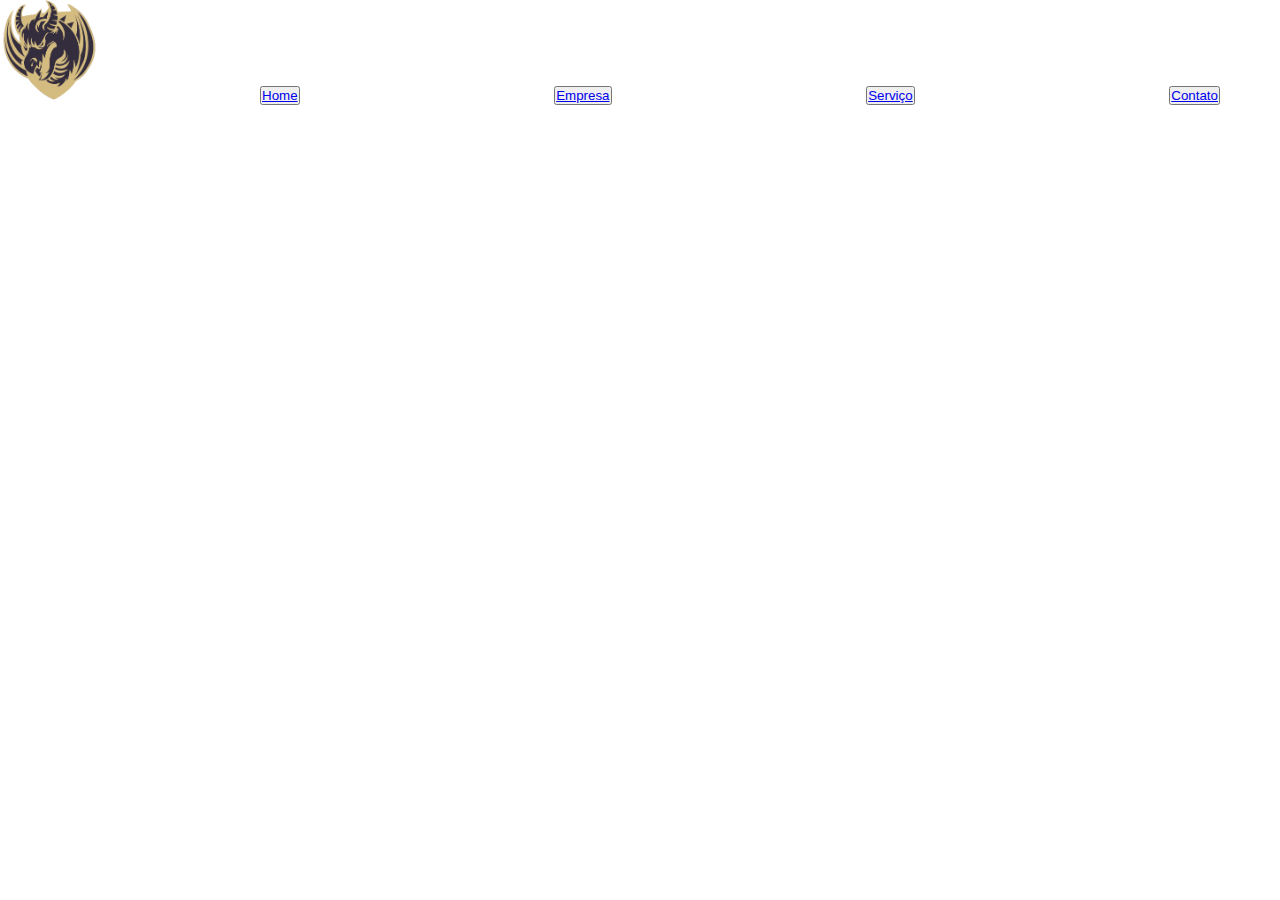
<file: index.html>
<!DOCTYPE html>

<html lang="tp-br">
  
<head>

  <meta charset="UTF-8">
  <meta name="viewport" content="width=device-width, initial-scale=1.0">
  <title>Pandemonium</title>
  <link rel="stylesheet" href="style.css">
  <script src="https://ajax.googleapis.com/ajax/libs/jquery/3.7.0/jquery.min.js"></script>
  <link href="https://cdn.jsdelivr.net/npm/bootstrap@5.3.0/dist/css/bootstrap.min.css" rel="stylesheet" integrity="sha384-9ndCyUaIbzAi2FUVXJi0CjmCapSmO7SnpJef0486qhLnuZ2cdeRhO02iuK6FUUVM" crossorigin="anonymous">
  <script src="./index.js"></script>
</head>

<body>

  <header id="div1"></header>
  
   

</body>
</html>
</file>
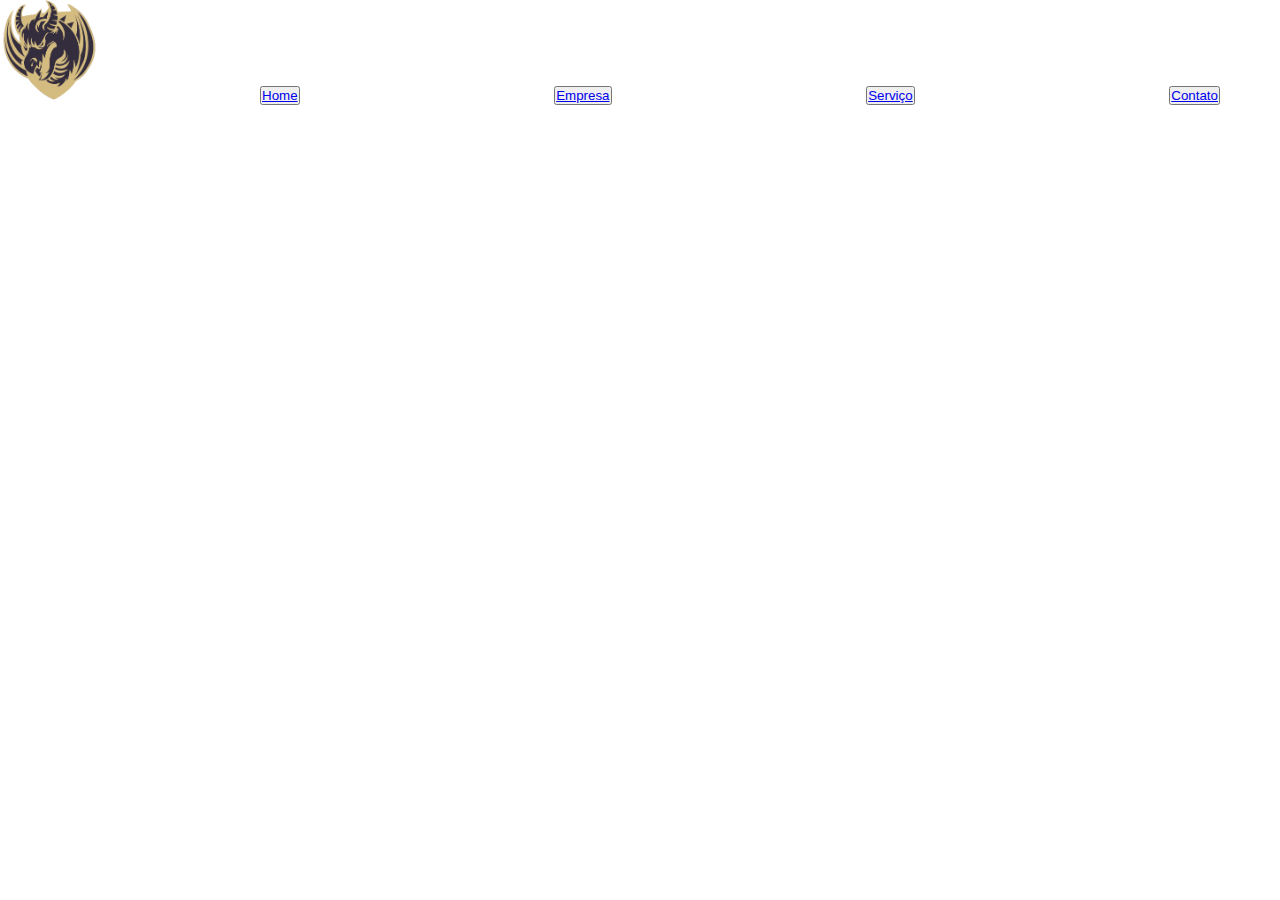
<file: contato.html>
<!DOCTYPE html>

<html lang="tp-br">
  
<head>

  <meta charset="UTF-8">
  <meta name="viewport" content="width=device-width, initial-scale=1.0">
  <title>Pandemonium</title>
  <link rel="stylesheet" href="style.css">
  <script src="https://ajax.googleapis.com/ajax/libs/jquery/3.7.0/jquery.min.js"></script>
  <link href="https://cdn.jsdelivr.net/npm/bootstrap@5.3.0/dist/css/bootstrap.min.css" rel="stylesheet" integrity="sha384-9ndCyUaIbzAi2FUVXJi0CjmCapSmO7SnpJef0486qhLnuZ2cdeRhO02iuK6FUUVM" crossorigin="anonymous">
  <script src="./index.js"></script>
</head>

<body>


  <header id="div1"></header>
  

</body>
</html>
</file>
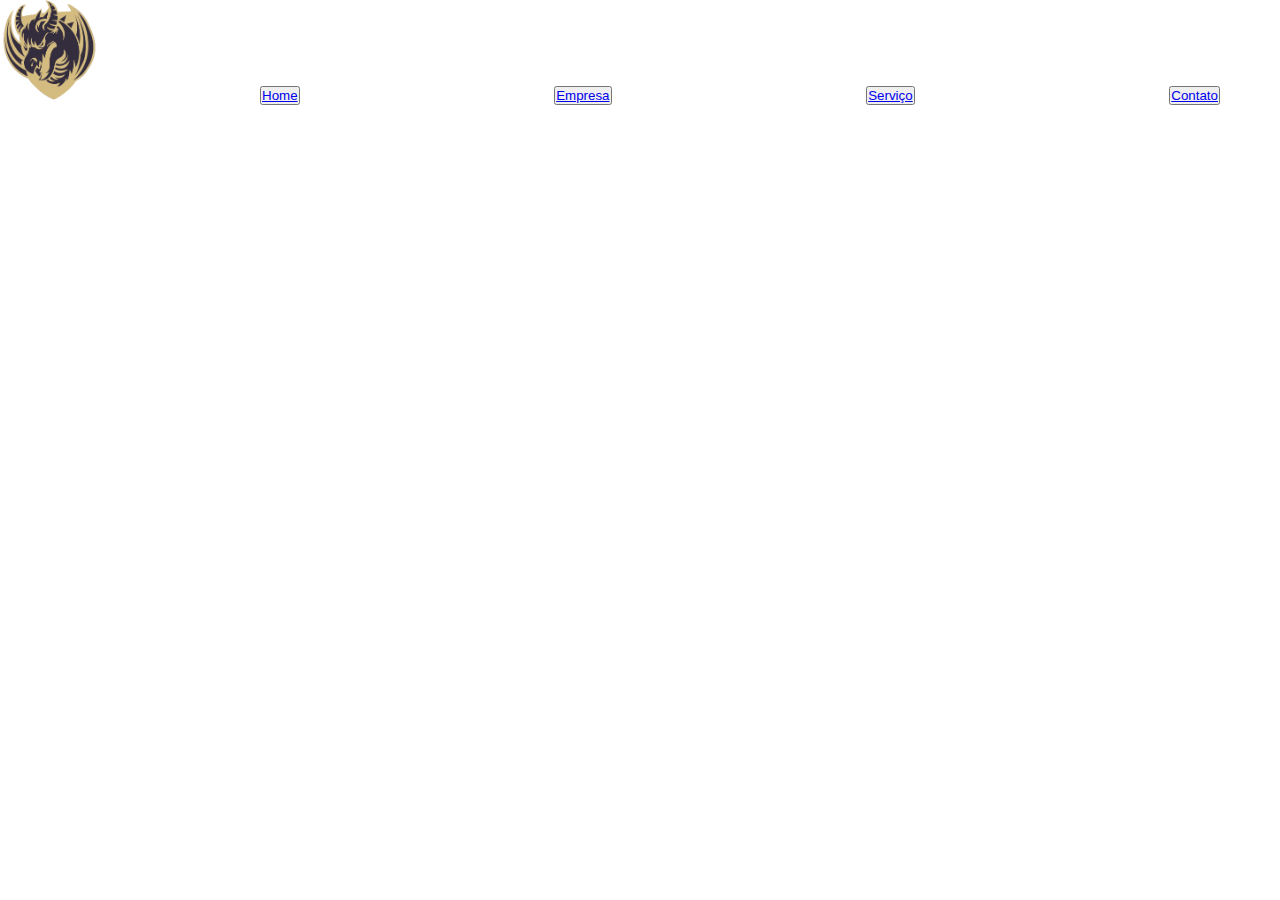
<file: empresa.html>
<!DOCTYPE html>

<html lang="tp-br">
  
<head>

  <meta charset="UTF-8">
  <meta name="viewport" content="width=device-width, initial-scale=1.0">
  <title>Pandemonium</title>
  <link rel="stylesheet" href="style.css">
  <script src="https://ajax.googleapis.com/ajax/libs/jquery/3.7.0/jquery.min.js"></script>
  <link href="https://cdn.jsdelivr.net/npm/bootstrap@5.3.0/dist/css/bootstrap.min.css" rel="stylesheet" integrity="sha384-9ndCyUaIbzAi2FUVXJi0CjmCapSmO7SnpJef0486qhLnuZ2cdeRhO02iuK6FUUVM" crossorigin="anonymous">
  <script src="./index.js"></script>
</head>

<body>

  <header id="div1"></header>

</body>
</html>
</file>
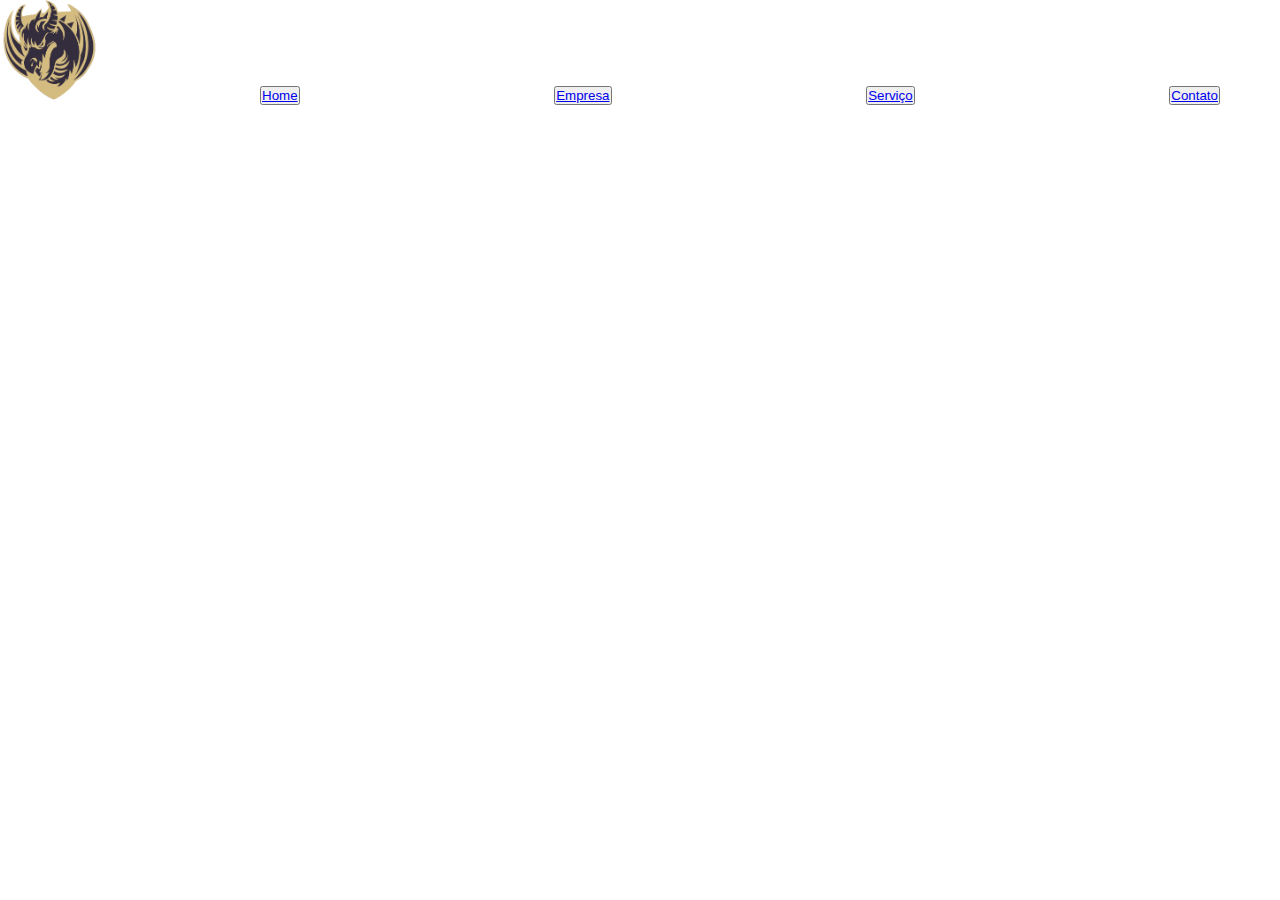
<file: servico.html>
<!DOCTYPE html>

<html lang="tp-br">
  
<head>

  <meta charset="UTF-8">
  <meta name="viewport" content="width=device-width, initial-scale=1.0">
  <title>Pandemonium</title>
  <link rel="stylesheet" href="style.css">
  <script src="https://ajax.googleapis.com/ajax/libs/jquery/3.7.0/jquery.min.js"></script>
  <link href="https://cdn.jsdelivr.net/npm/bootstrap@5.3.0/dist/css/bootstrap.min.css" rel="stylesheet" integrity="sha384-9ndCyUaIbzAi2FUVXJi0CjmCapSmO7SnpJef0486qhLnuZ2cdeRhO02iuK6FUUVM" crossorigin="anonymous">
  <script src="./index.js"></script>
</head>

<body>


  <header id="div1"></header>


</body>
</html>
</file>
<file: style.css>
* {
    margin: 0;
    padding: 0;
    box-sizing: border-box;
}


.row-flex{
    display: flex;
    flex-direction: row;
    justify-content: space-between;


}
.nav-links{
    width: 75%;
    display: inline-block;
    
}
.logo{
    display: inline-block;
    width: 20%;
}
.img-logo{
    width: 100px;
}
</file>
